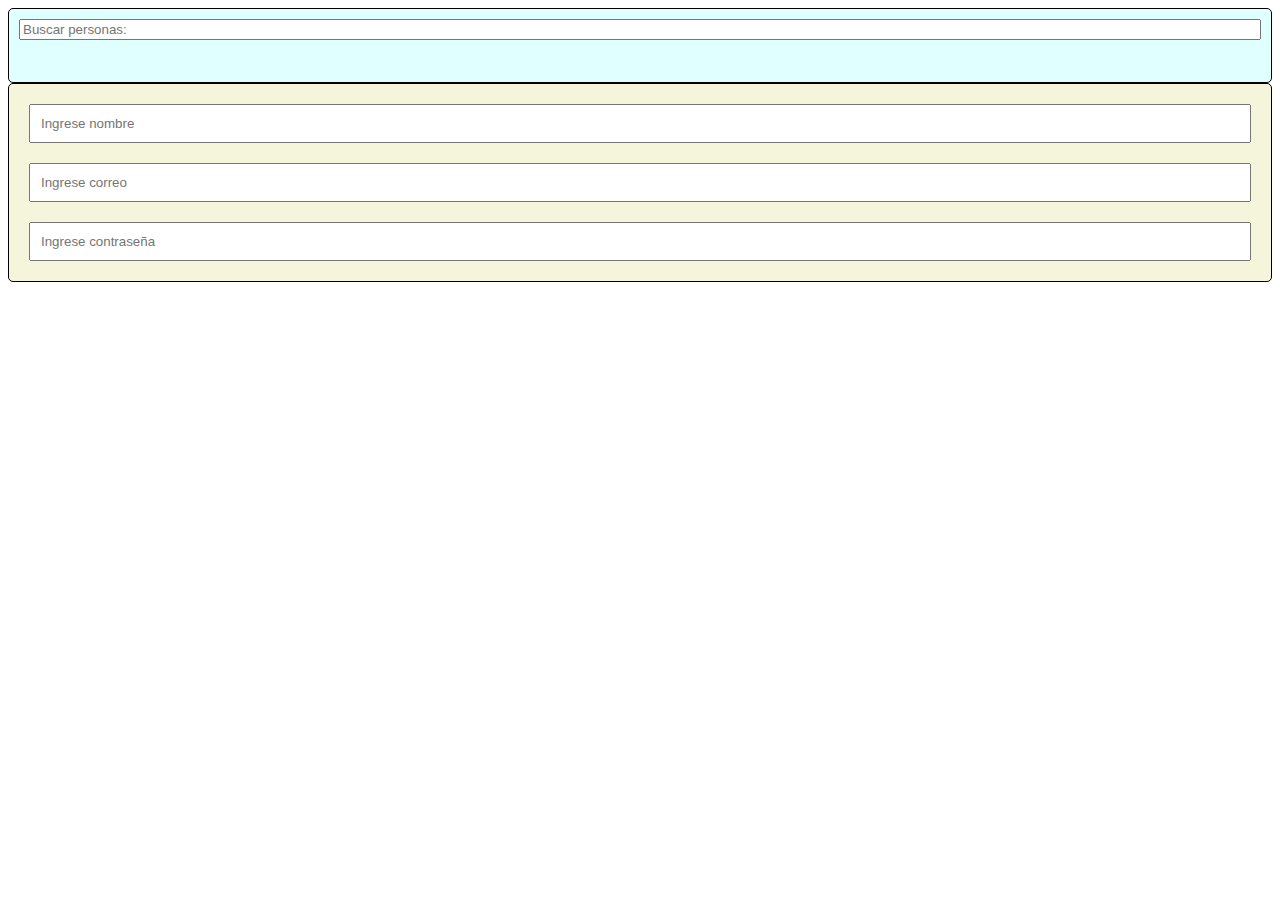
<file: index.html>
<!DOCTYPE html>
<html lang="en">
<head>
    <meta charset="UTF-8">
    <meta name="viewport" content="width=device-width, initial-scale=1.0">
    <title>TAs JavaScript 2</title>
    <link rel="stylesheet" href="style.css">
</head>
<body>
    <div class="caja_filtro">
        <input id="input" type="text" placeholder="Buscar personas: ">
        <ul id="listaPersonas"></ul>
    </div>
    <div class="caja_formulario">
        <input class="inputs" id="nombre"type="text"placeholder="Ingrese nombre">
        <input class="inputs" id="correo"type="text"placeholder="Ingrese correo">
        <input class="inputs" id="contraseña"type="text"placeholder="Ingrese contraseña">
    </div>
    <script src="jsfile.js"></script>
    <script src="jsfile2.js"></script>
</body>
</html>
</file>
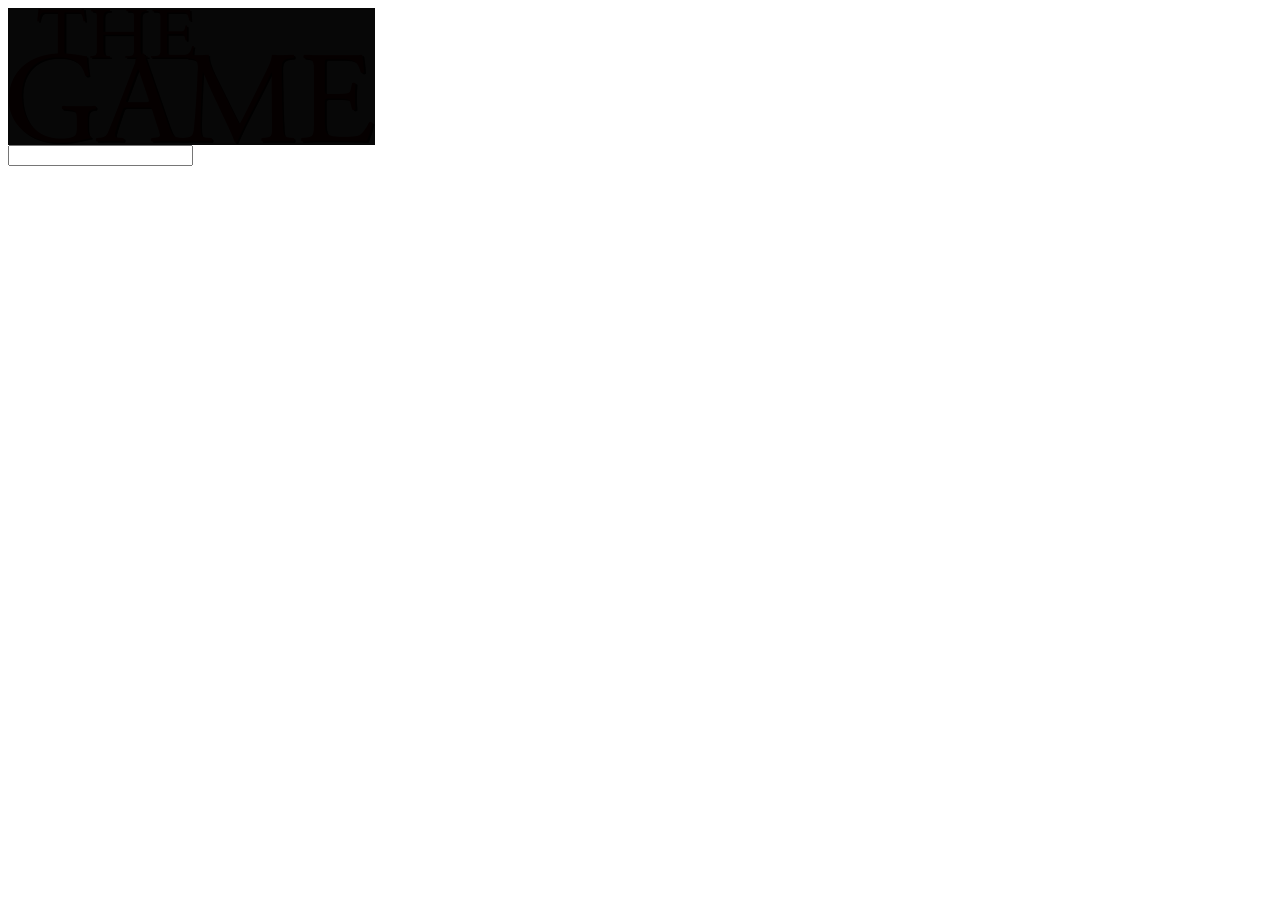
<file: Element State css/index.html>
<html>
    <head>
        <title>Trabajo de Aplicación parte 2 de Java script</title>
        <meta charset="UTF-8">
        <meta name="viewport" content="width=device-width, initial-scale=1.0">
        <link rel="stylesheet" href="style.css">

    </head>
    <body>
        <div class="cambiarImagen">
            <img src="descarga.png" id="imagen" alt="Imagen original">
        </div>
        <input type="text" id="elemento">
        <script src="script.js"></script>

    </body>
</html>
</file>
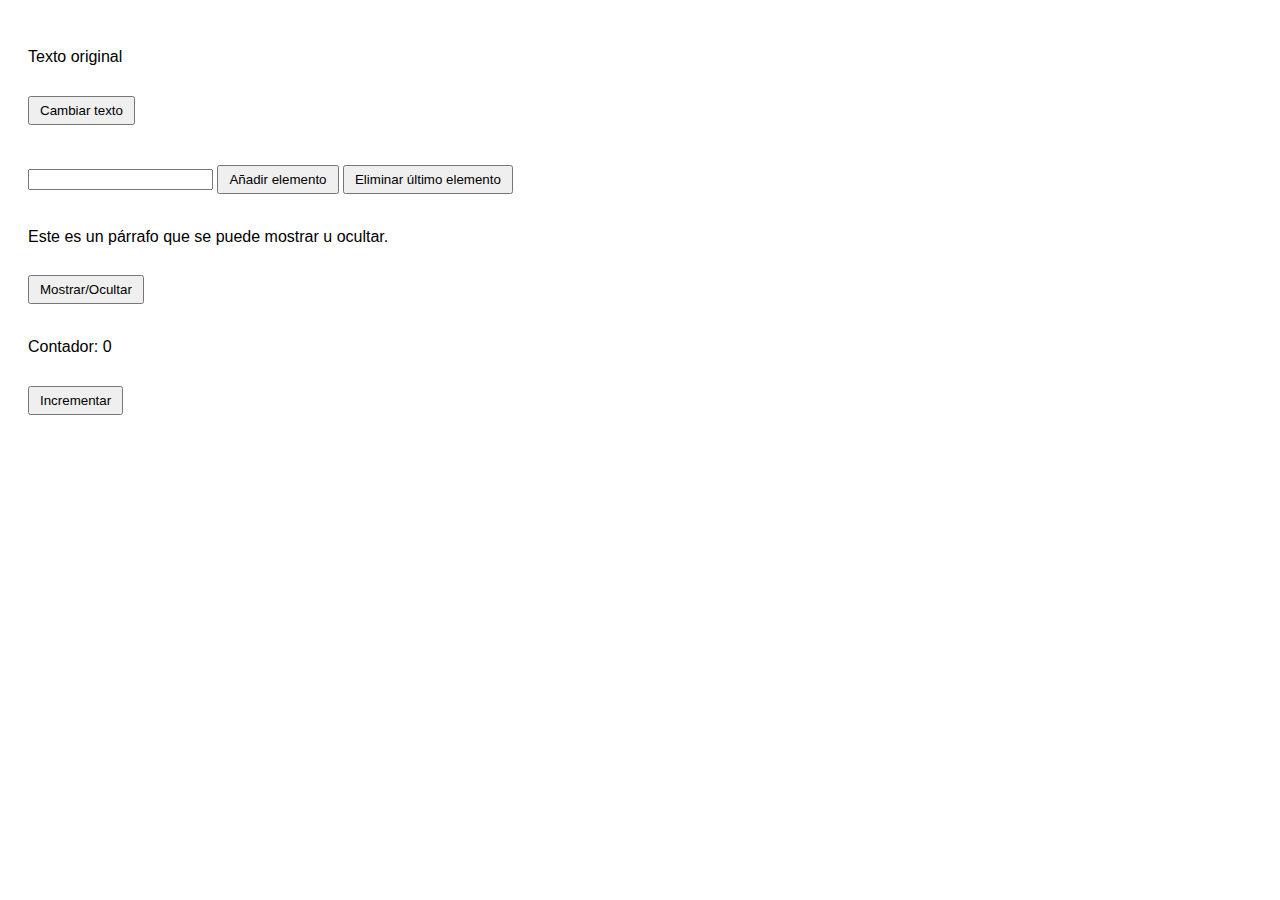
<file: ModificacionElementosHTML/index.html>
<!DOCTYPE html>
<html lang="en">
<head>
    <meta charset="UTF-8">
    <meta name="viewport" content="width=device-width, initial-scale=1.0">
    <title>Document</title>
    <script defer src="script.js"></script>
    <style>
        body { font-family: Arial, sans-serif; line-height: 1.6; padding: 20px; }
        button { margin: 10px 0; padding: 5px 10px; }
        div { margin-bottom: 20px; }
    </style>
</head>
<body>
    <div class="cambiar-elemento">
        <p id="texto">Texto original</p>
        <button type="button" id="btnCambiarTexto">Cambiar texto</button>
    </div>
    <div class="manipular-lista">
        <ul id="lista"></ul>
        <input type="text" id="elemento"> 
        <button type="button" id="btnAniadirElemento">Añadir elemento</button>
        <button type="button" id="btnEliminarUltimo">Eliminar último elemento</button>
    </div>
    <div class="toggle-parrafo">
        <p id="parrafoToggle">Este es un párrafo que se puede mostrar u ocultar.</p>
        <button id="btnToggle">Mostrar/Ocultar</button>
    </div>
    <div class="contador">
        <p>Contador: <span id="contador">0</span></p>
        <button id="btnIncrementar">Incrementar</button>
    </div>
</body>
</html>
</file>
<file: style.css>
body{
    display: flex;
    flex-direction: column;

}
.caja_filtro{
    display: flex;
    flex-direction: column;
    background-color: lightcyan;
    border: 1px solid black;
    border-radius: 5px;
    padding: 10px;
}

.caja_formulario{
    display: flex;
    flex-direction: column;
    background-color: beige;
    border: 1px solid black;
    border-radius: 5px;
    padding: 10px;
    justify-content: space-around;
}
.inputs{
    margin: 10px;
    padding: 10px;
}
</file>
<file: Element State css/style.css>
/* .cambiarImagen {
    background-image: url(descarga.png);
    background-size: contain;
    background-repeat: no-repeat;
    width: 300px;
    height: 200px;
}

.cambiarImagen:hover {
    background-image: url(descarga2.png);
}    */
</file>
